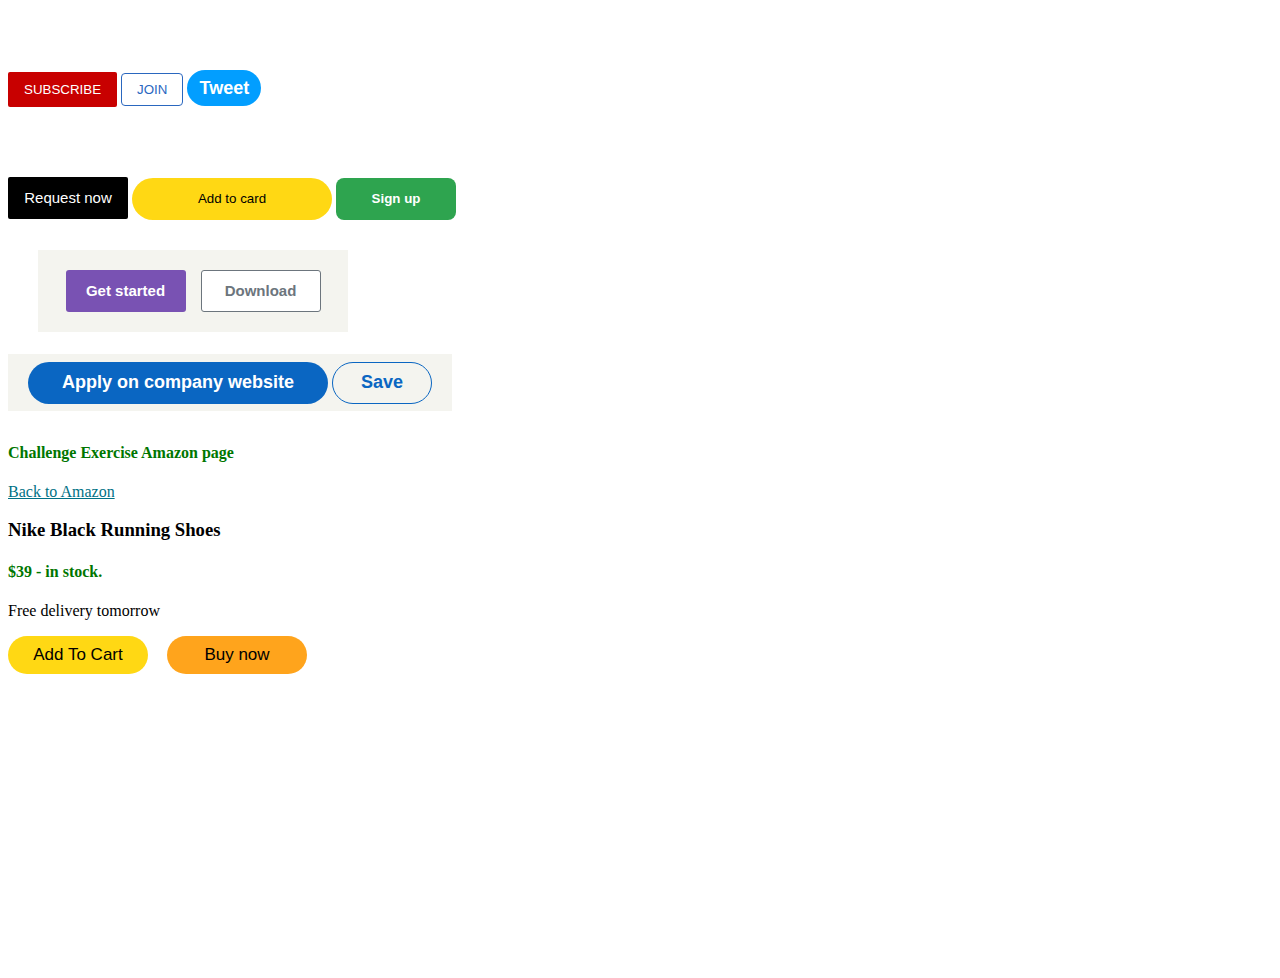
<file: index.html>
<!DOCTYPE html>
<html lang="en">
  <head>
    <meta charset="UTF-8" />
    <meta http-equiv="X-UA-Compatible" content="IE=edge" />
    <meta name="viewport" content="width=device-width, initial-scale=1.0" />
    <link rel="stylesheet" href="style.css" />
    <title>HTML - CSS playground</title>
  </head>
  <body>
    <div class="container">
      <button class="subscribe-btn">SUBSCRIBE</button>
      <button class="join-btn">JOIN</button>
      <button class="tweet-btn">Tweet</button>
    </div>
    <div class="container">
      <button class="uber-btn">Request now</button>
      <button class="amazon-btn">Add to card</button>
      <button class="github-btn">Sign up</button>
      <div class="bootstrap">
        <button class="boot-start-btn">Get started</button>
        <button class="boot-download-btn">Download</button>
      </div>
      <div class="linkedin">
        <button class="linkdn-apply-btn">Apply on company website</button>
        <button class="linkdn-save-btn">Save</button>
      </div>
      <div class="amazon-page">
        <h4>Challenge Exercise Amazon page</h4>
        <a href="https://www.amazon.com/" target="_blank">Back to Amazon</a>
        <h3>Nike Black Running Shoes</h3>
        <h4>$39 - in stock.</h4>
        <p>Free delivery tomorrow</p>
        <button class="add">Add To Cart</button>
        <button class="buy">Buy now</button>
      </div>
    </div>
  </body>
</html>
</file>
<file: style.css>
body {
  overflow: hidden;
  height: 100vh;
  box-sizing: border-box;
}

.container {
  margin-top: 70px;
}
.subscribe-btn {
  background-color: rgb(200, 0, 0);
  border: none;
  color: white;
  padding: 10px 16px;
  border-radius: 2px;
  cursor: pointer;
}
.subscribe-btn:hover {
  opacity: 0.8;
}

.subscribe-btn:active {
  opacity: 0.6;
}

.join-btn {
  background-color: white;
  padding: 8px 15px;
  color: #2a67bf;
  border-color: #2a67bf;
  border-style: solid;
  border-radius: 4px;
  border-width: 1.5px;
  cursor: pointer;
  transition: background-color 0.15s, color 0.15s;
}

.join-btn:hover {
  background-color: #2a67bf;
  color: white;
}

.join-btn:active {
  opacity: 0.8;
}

.tweet-btn {
  background-color: rgb(2, 158, 255);
  color: white;
  font-weight: bold;
  border: none;
  border-radius: 18px;
  height: 36px;
  width: 74px;
  font-size: 18px;
  cursor: pointer;
  transition: box-shadow 0.1s;
}
.tweet-btn:hover {
  box-shadow: 5px 5px 10px rgba(0, 0, 0, 0.15);
}

.uber-btn {
  background-color: black;
  color: white;

  font-size: 15px;
  width: 120px;
  height: 42px;
  border: none;
  border-radius: 2px;
  cursor: pointer;
}

.amazon-btn {
  background-color: rgb(255, 216, 20);
  border: none;
  height: 42px;
  width: 200px;
  border-radius: 21px;
}

.github-btn {
  background-color: rgb(46, 164, 79);
  color: white;
  font-weight: bold;
  border: none;
  height: 42px;
  width: 120px;
  border-radius: 8px;
}

div.bootstrap {
  background-color: rgb(244, 244, 239);
  width: 270px;
  padding: 20px;
  margin: 30px;
  display: flex;
  justify-content: space-around;
}

div.bootstrap .boot-start-btn {
  background-color: rgb(121, 82, 179);
  color: white;
  border: none;
  border-radius: 3px;
  font-size: 15px;
  font-weight: bold;
  height: 42px;
  width: 120px;
  cursor: pointer;
}

div.bootstrap .boot-download-btn {
  background-color: white;
  color: rgb(108, 117, 125);
  border: solid 1px rgb(108, 117, 125);
  border-radius: 3px;
  font-size: 15px;
  font-weight: bold;
  height: 42px;
  width: 120px;
  cursor: pointer;
}

div.linkedin {
  background-color: rgb(244, 244, 239);
  padding: 20px;
  display: inline;
}

div.linkedin .linkdn-apply-btn {
  background-color: rgb(10, 102, 194);
  color: white;
  border: none;
  border-radius: 21px;
  height: 42px;
  width: 300px;
  font-weight: bold;
  font-size: 18px;
}

div.linkedin .linkdn-save-btn {
  background-color: transparent;
  color: rgb(10, 102, 194);
  border: 1px solid rgb(10, 102, 194);
  border-radius: 21px;
  height: 42px;
  width: 100px;
  font-weight: bold;
  font-size: 18px;
}

div.amazon-page {
  margin-top: 40px;
}

div.amazon-page a {
  color: rgb(0, 113, 133);
}
div.amazon-page h4 {
  color: rgb(0, 118, 0);
}
div.amazon-page button {
  width: 140px;
  font-size: 17px;
  border: none;
  height: 38px;
  border-radius: 19px;
  cursor: pointer;
}

div.amazon-page button.add {
  background-color: rgb(255, 216, 20);
}
div.amazon-page button.add:hover {
  background-color: rgb(225, 195, 45);
}
div.amazon-page button.buy {
  background-color: rgb(255, 164, 28);
  margin-left: 15px;
}
</file>
